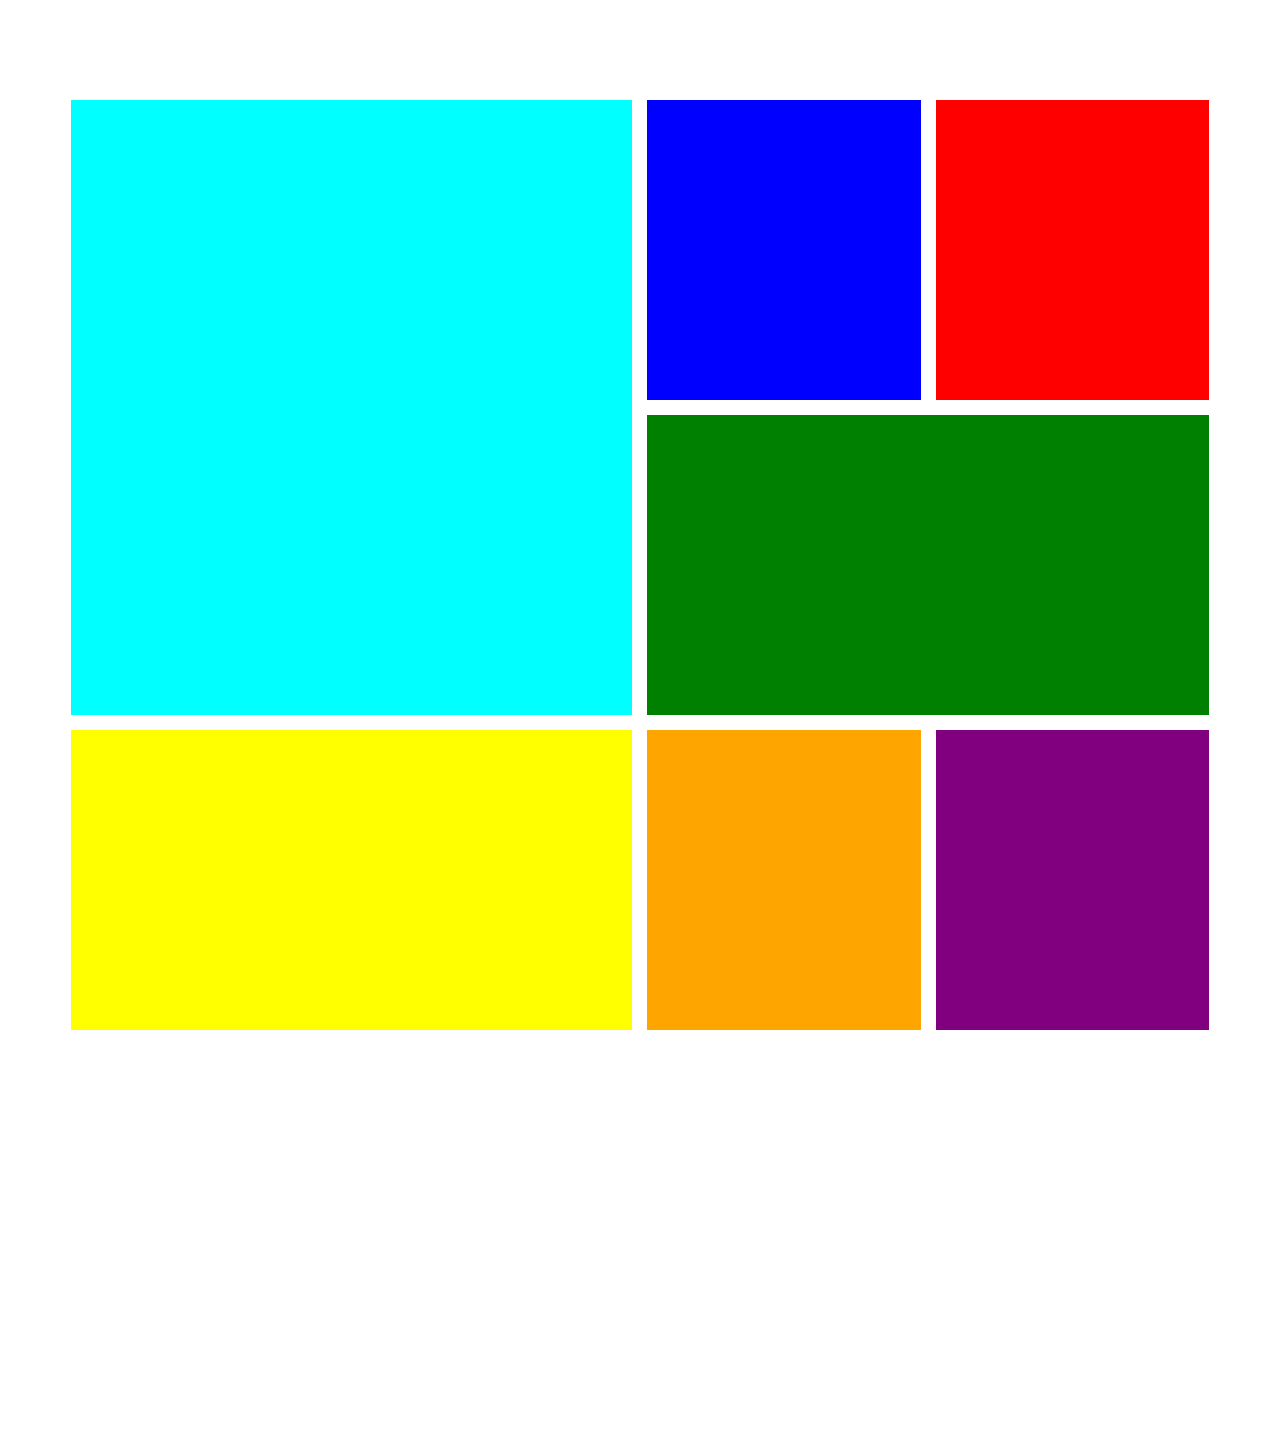
<file: pages.html>
<!DOCTYPE html>
<html lang="en">
<head>
    <meta charset="UTF-8">
    <meta name="viewport" content="width=device-width, initial-scale=1.0">
    <title>Document</title>
    <style>
        main{
            width: 90%;
            margin: 100px 5%;
            display: grid;
            gap: 15px;
            grid-template-columns: repeat(4, 1fr);
            grid-template-rows: repeat(4, 300px);
        }
        main div{
            padding: 20px 0;
        }
        .div1{
            background-color: aqua;
            grid-column: span 2;
            grid-row: span 2;
        }
        .div2{
            background-color: blue;
        }
        .div3{
            background-color: red;
        }
        .div4{
            background-color: green;
            grid-column: span 2;
        }
        .div5{
            background-color: yellow;
            grid-column: span 2;
        }
        .div6{
            background-color: orange;
        }
        .div7{
            background-color: purple;
        }
    </style>
</head>
<body>
    

    <main>
        <div class="div1"></div>
        <div class="div2"></div>
        <div class="div3"></div>
        <div class="div4 grid-1"></div>
        <div class="div5"></div>
        <div class="div6 grid-2"></div>
        <div class="div7"></div>
    </main>
</body>
</html>
</file>
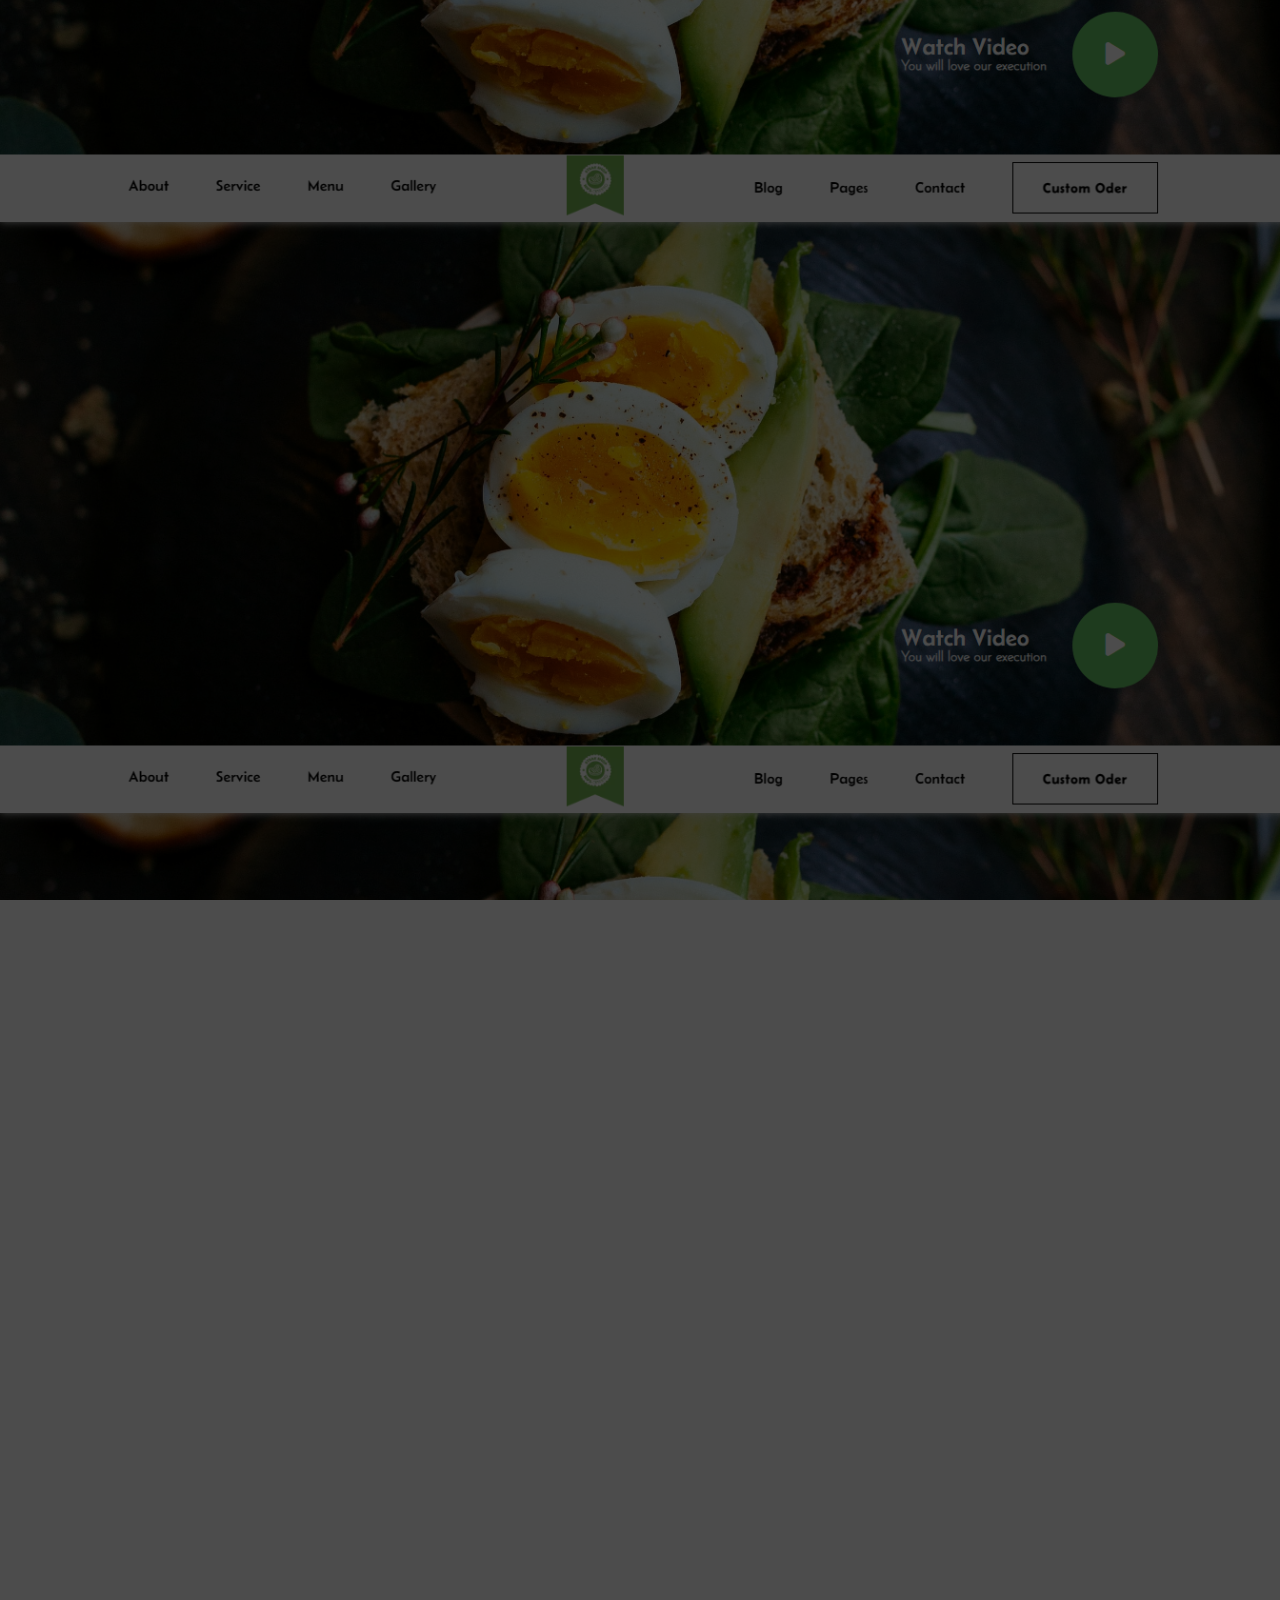
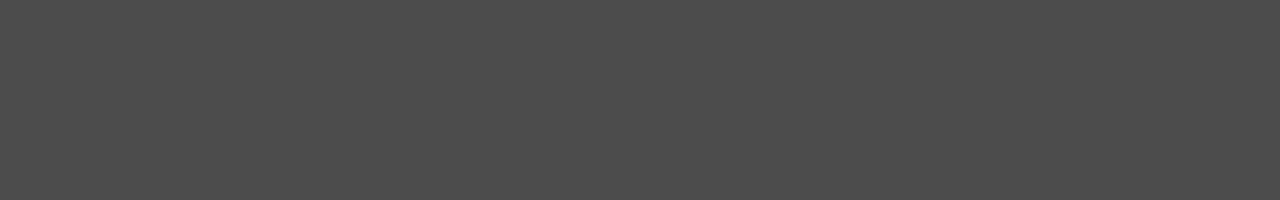
<file: video.html>
<!DOCTYPE html>
<html lang="en">
<head>
    <meta charset="UTF-8">
    <meta name="viewport" content="width=device-width, initial-scale=1.0">
    <title>Video</title>
    <style>
        *{
            box-sizing: border-box;
            margin: 0;
            padding: 0;
        }
        html{
            scroll-behavior: smooth;
        }
        body{
            /* font-family: 'Birthstone', cursive;
            font-family: 'Nunito', sans-serif; 
            font-family: 'Signika Negative', sans-serif; */
            font-family: 'Josefin Sans', sans-serif;
            /* font-family: 'Belanosima', sans-serif; */
            background-image: url(images/2023-07-14\ \(2\).png);
            background-size: contain;
            background-position: center;
            background-attachment: fixed;
        }
        div{
            background-color: rgba(0, 0, 0, 0.7);
            width: 100%;
            height: 200vh;
        }
        iframe{
            width: 100%;
            height: 50%;
        }
    </style>
</head>
<body>
    

    <div>
        <iframe width="560" height="315" src="https://www.youtube.com/embed/HWnXId_Zg4k" title="YouTube video player" frameborder="0" allow="accelerometer; autoplay; clipboard-write; encrypted-media; gyroscope; picture-in-picture; web-share" allowfullscreen></iframe>
    </div>

</body>
</html>
</file>
